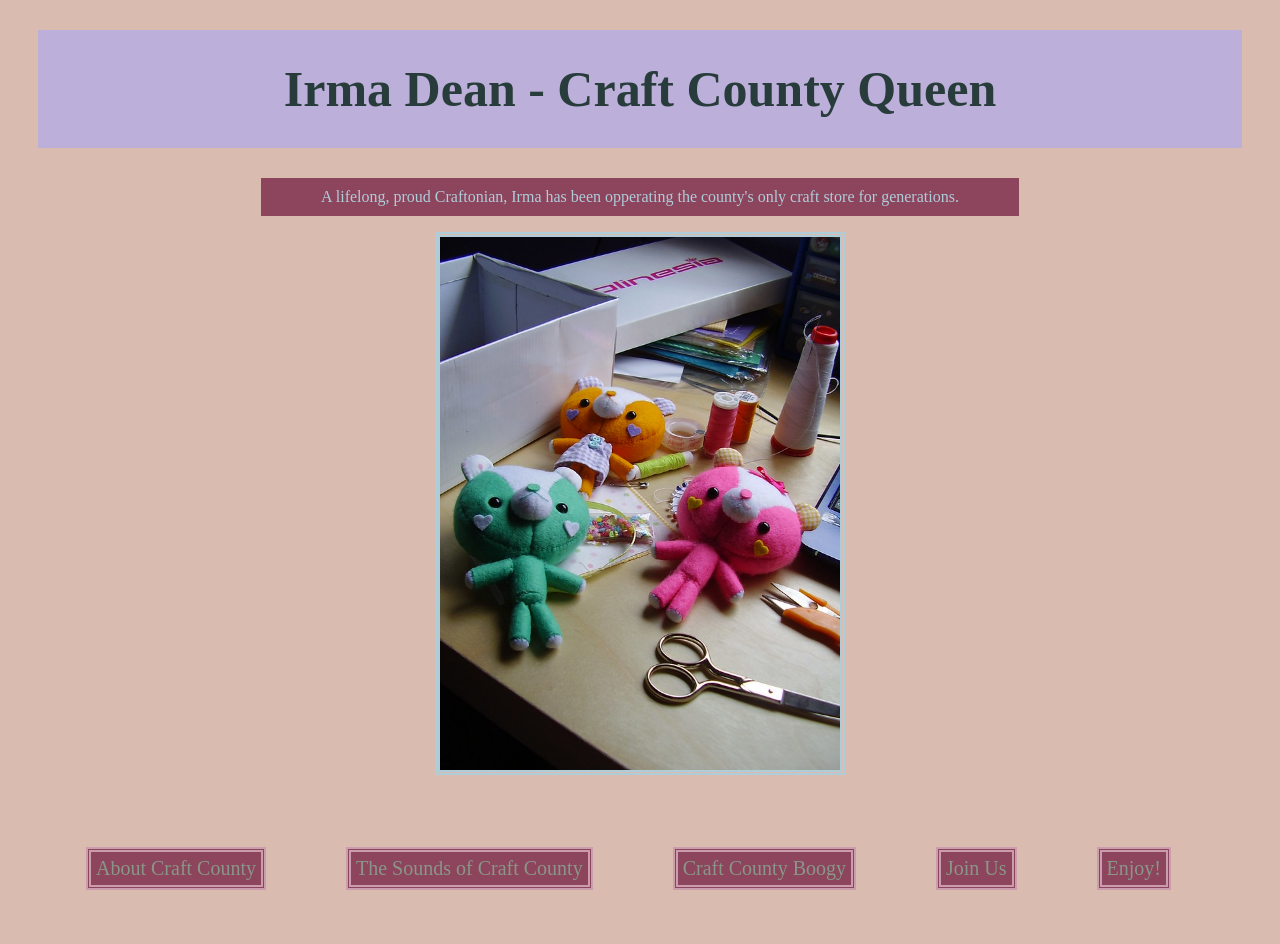
<file: index.html>
<!DOCTYPE html>
<html>
<head>
	<meta charset="utf-8">
	<meta name="viewport" content="width=device-width, initial-scale=1">
	<title>My first web page</title>
	<link rel="stylesheet" type="text/css" href="styles.css">
</head>
<body>
	<h1>Irma Dean - Craft County Queen</h1>
	<p>A lifelong, proud Craftonian, Irma has been opperating the county's only craft store for generations.</p>
	<img src="images/crafts.jpg" alt="Handmade colorfull bear dolls - work in progress with craft materials" width="400px">
	<br>
	<ul>
		<li><a href="craftcounty.html">About Craft County</a></li>
		<li><a href="audio.html">The Sounds of Craft County</a></li>
		<li><a href="animation.html">Craft County Boogy</a></li>
		<li><a href="programming.html">Join Us</a></li>
		<li><a href="final.html">Enjoy!</a></li>
	</ul>
</body>
</html>
</file>
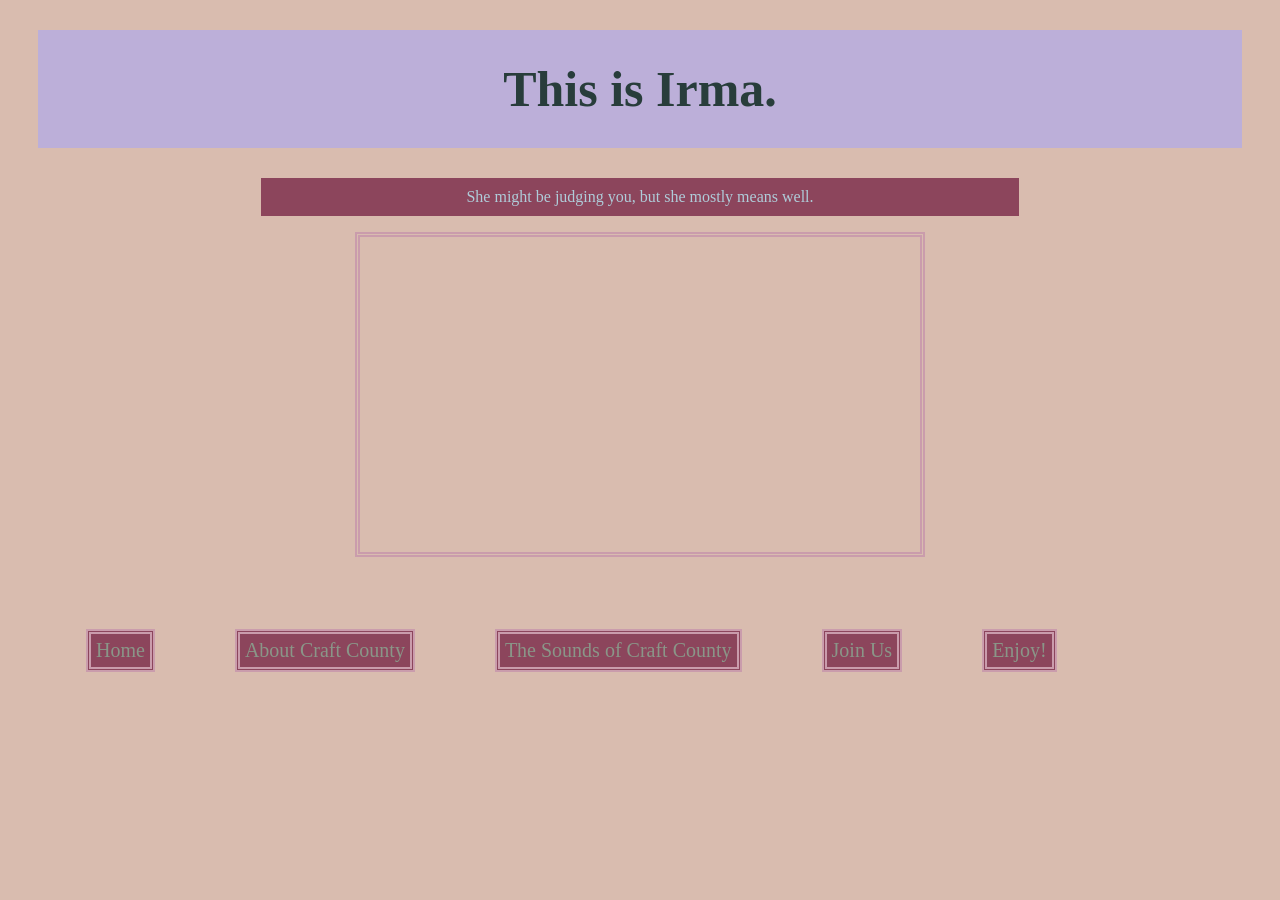
<file: animation.html>
<!DOCTYPE html>
<html>
<head>
	<meta charset="utf-8">
	<meta name="viewport" content="width=device-width, initial-scale=1">
	<title>Watch us dance!</title>
	<link rel="stylesheet" type="text/css" href="styles.css">
</head>
<body>
	<h1>This is Irma.</h1>
	<p>She might be judging you, but she mostly means well.</p>
	<iframe width="560" height="315" src="https://www.youtube.com/embed/kv7CkIeq3H0?si=Rg9-zooQONceM7TJ" title="YouTube video player" frameborder="0" allow="accelerometer; autoplay; clipboard-write; encrypted-media; gyroscope; picture-in-picture; web-share" referrerpolicy="strict-origin-when-cross-origin" allowfullscreen></iframe>
	<br>
	<ul>
		<li><a href="index.html">Home</a></li>
		<li><a href="craftcounty.html">About Craft County</a></li>
		<li><a href="audio.html">The Sounds of Craft County</a></li>
		<li><a href="programming.html">Join Us</a></li>
		<li><a href="final.html">Enjoy!</a></li>
	</ul>
</body>
</html>
</file>
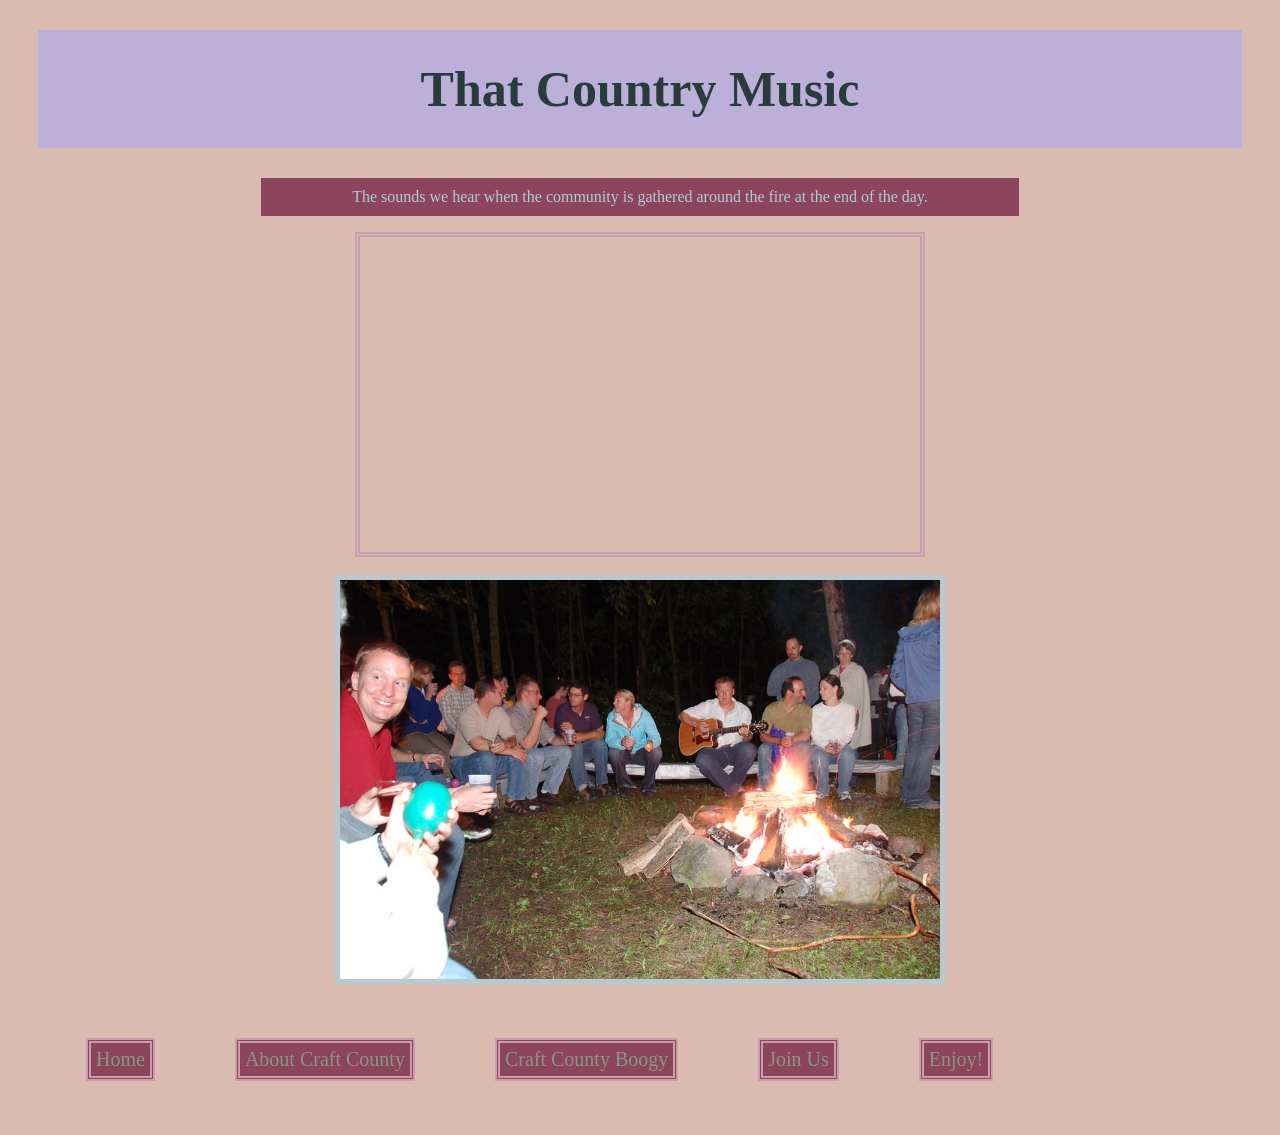
<file: audio.html>
<!DOCTYPE html>
<html>
<head>
	<meta charset="utf-8">
	<meta name="viewport" content="width=device-width, initial-scale=1">
	<title>audio</title>
	<link rel="stylesheet" type="text/css" href="styles.css">
</head>
<body>
	<h1>That Country Music</h1>
	<p>The sounds we hear when the community is gathered around the fire at the end of the day.</p>
	<iframe width="560" height="315" src="https://www.youtube.com/embed/soRsZChleXY?si=7sWKF795X1F3TiRN" title="YouTube video player" frameborder="0" allow="accelerometer; autoplay; clipboard-write; encrypted-media; gyroscope; picture-in-picture; web-share" referrerpolicy="strict-origin-when-cross-origin" allowfullscreen></iframe>
	<br>
	<img src="images/campfire.jpg" alt="Craft County residents around a campire with one man playing guitar" width="600px">
	<ul>
		<li><a href="index.html">Home</a></li>
		<li><a href="craftcounty.html">About Craft County</a></li>
		<li><a href="animation.html">Craft County Boogy</a></li>
		<li><a href="programming.html">Join Us</a></li>
		<li><a href="final.html">Enjoy!</a></li>
	</ul>
</body>
</html>
</file>
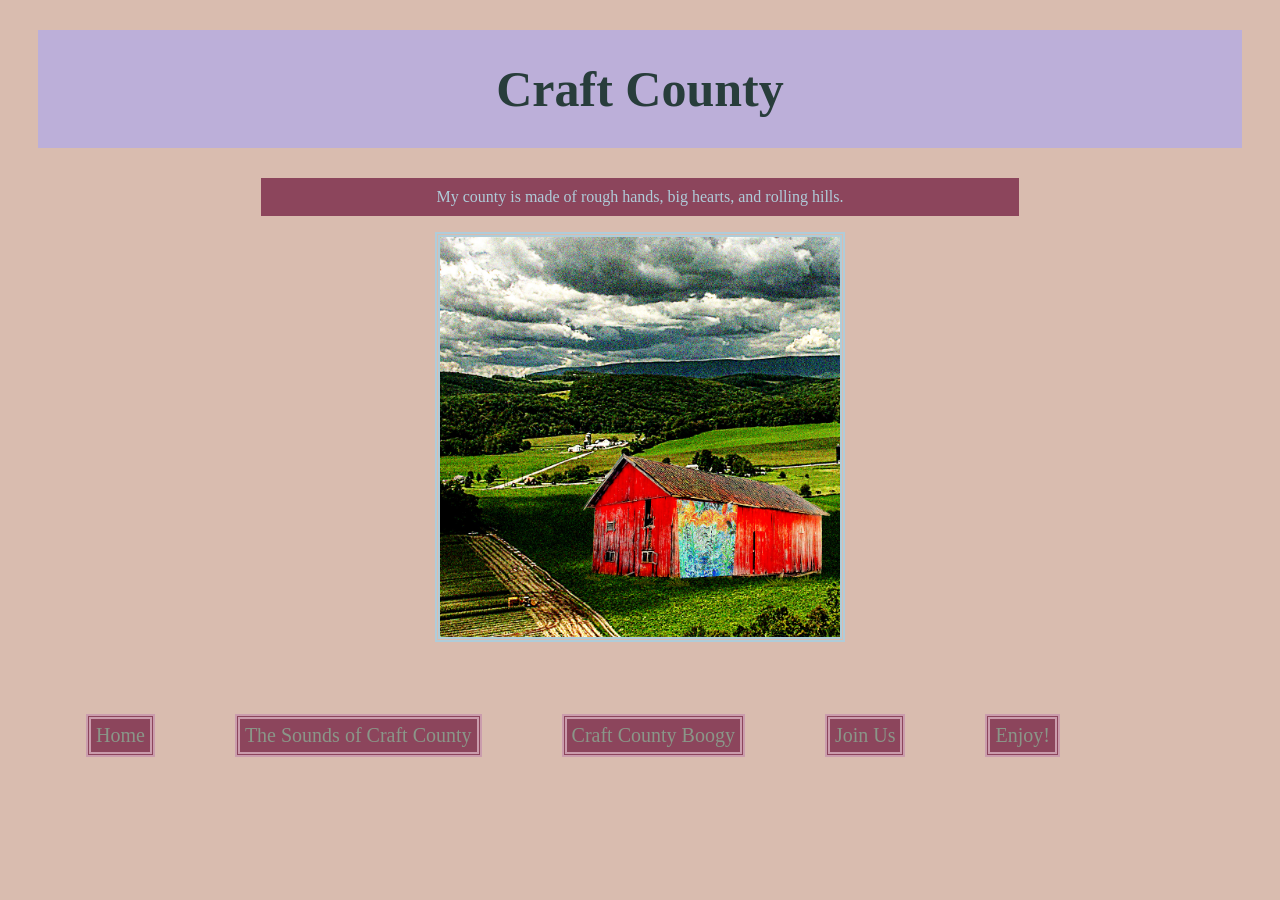
<file: craftcounty.html>
<!DOCTYPE html>
<html>
<head>
	<meta charset="utf-8">
	<meta name="viewport" content="width=device-width, initial-scale=1">
	<title>Welcome to my Home</title>
	<link rel="stylesheet" type="text/css" href="styles.css">
</head>
<body>
	<h1>Craft County</h1>
	<p>My county is made of rough hands, big hearts, and rolling hills.</p>
	<img src="images/landscape.jpg" alt="Expanse of rolling farmland" width="400px">
	<br>
	<ul>
		<li><a href="index.html">Home</a></li>
		<li><a href="audio.html">The Sounds of Craft County</a></li>
		<li><a href="animation.html">Craft County Boogy</a></li>
		<li><a href="programming.html">Join Us</a></li>
		<li><a href="final.html">Enjoy!</a></li>
	</ul>
</body>
</html>
</file>
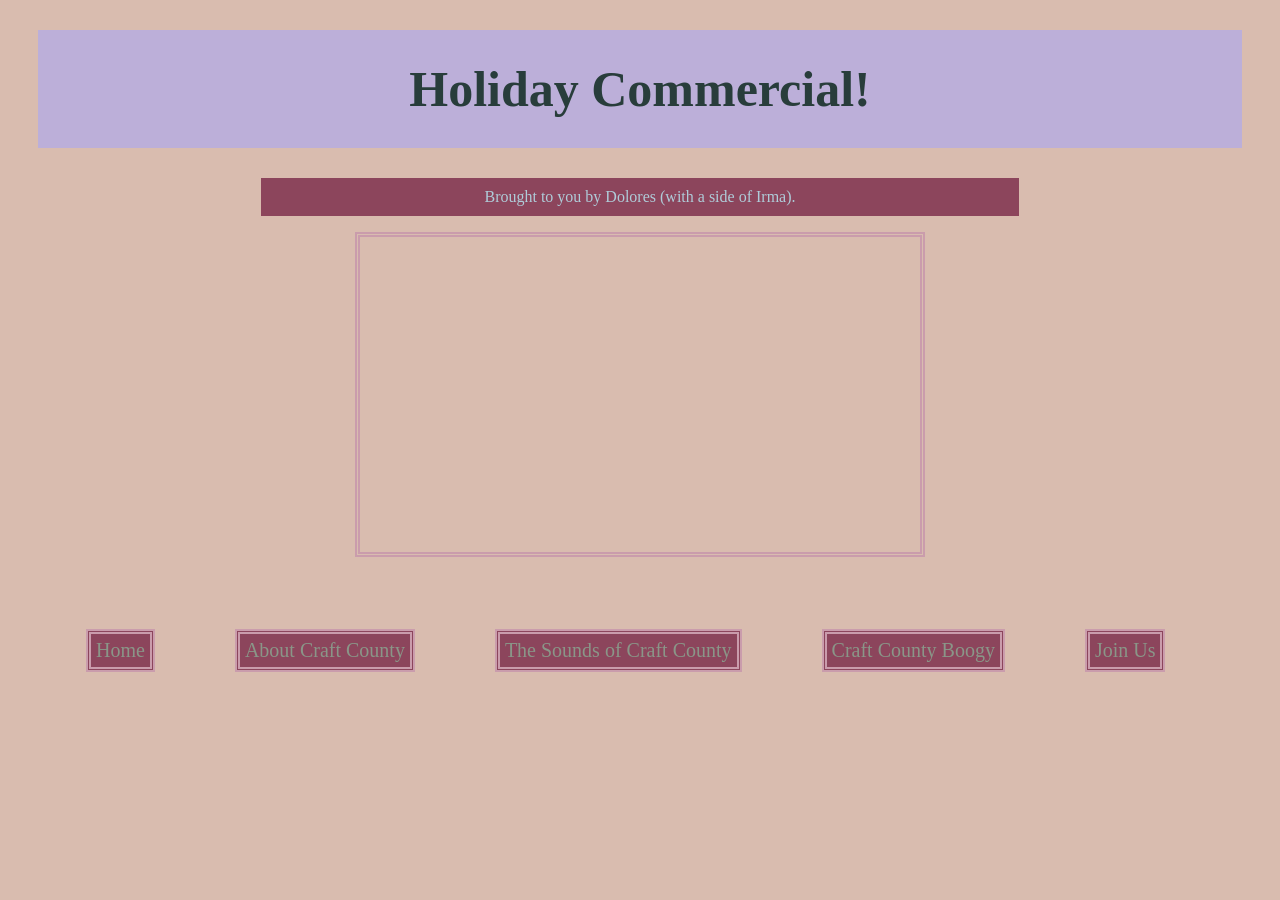
<file: final.html>
<!DOCTYPE html>
<html>
<head>
	<meta charset="utf-8">
	<meta name="viewport" content="width=device-width, initial-scale=1">
	<title>My Final Project</title>
	<link rel="stylesheet" type="text/css" href="styles.css">
</head>
<body>
	<h1>Holiday Commercial!</h1>
	<p>Brought to you by Dolores (with a side of Irma).</p>
	<iframe width="560" height="315" src="https://www.youtube.com/embed/MPNQQ2jItVQ?si=ic9pcI02Jsd8gLEK" title="YouTube video player" frameborder="0" allow="accelerometer; autoplay; clipboard-write; encrypted-media; gyroscope; picture-in-picture; web-share" referrerpolicy="strict-origin-when-cross-origin" allowfullscreen></iframe>
	<br>
	<ul>
		<li><a href="index.html">Home</a></li>
		<li><a href="craftcounty.html">About Craft County</a></li>
		<li><a href="audio.html">The Sounds of Craft County</a></li>
		<li><a href="animation.html">Craft County Boogy</a></li>
		<li><a href="programming.html">Join Us</a></li>
	</ul>
</body>
</html>
</file>
<file: styles.css>
body {background-color: #d9bcaf;}
h1{color:#283d3b;
font-family: Blackwell;
font-size: 50px;
text-align: center;
background-color: #bcafd9;
margin: 30px; 
padding: 30px;}

p{color:#afccd9;
font-family: Garamond;
text-align: center;
background-color: #8C455C;
margin-left: 20%;
margin-right: 20%;
padding: 10px;}

img{border-style: double;
border-width: 5px;
color: #afccd9;
display: block;
margin-left: auto;
margin-right: auto;
}

a{text-decoration: none;
color: #8a9688;
font-family: Blackwell;
font-size: 20px;}

a:hover{color: #283d3b;
font-size: 30px;}

a:visited {color:#afccd9;}

li {text-align: center;
list-style: none;
display: inline-block;
border-width: 5px;
border-color: #CA9CAC;
border-style: double;
background-color: #8C455C;
padding: 5px;
margin: 38px;}

iframe{display: block;
border-style: double;
border-width: 5px;
color: #CA9CAC;
margin: auto;}
</file>
